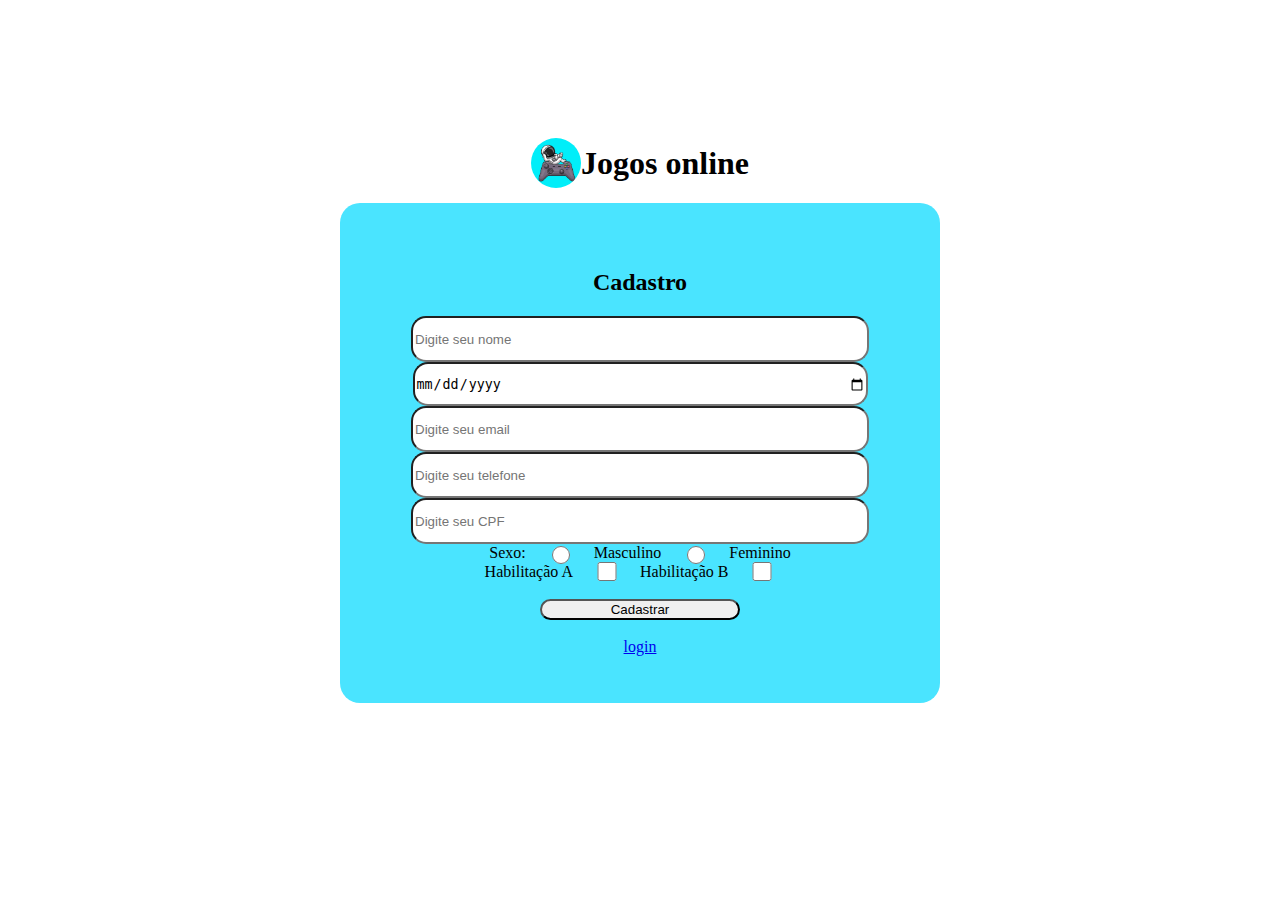
<file: index.html>
<!DOCTYPE html>
<html lang="en">
    <head>
        <meta charset="UTF-8">
        <meta name="viewport" content="width=device-width, initial-scale=1.0">
        <title>Cadastro</title>
        <link rel="stylesheet" href="style.css">
    </head>
    <body>
        <header>
            <img src="./assets/img.png" alt="logo">
            <h1>Jogos online</h1>
        </header>
        <form>
            <h2>Cadastro</h2>
                <input type="text" placeholder="Digite seu nome" name="name" id="name" required>
                <input type="date" name="date" id="date">
                <input type="email" placeholder="Digite seu email" name="email" id="email" required>
                <input type="tel" placeholder="Digite seu telefone" name="telefone" id="telefone">
                <input type="number" placeholder="Digite seu CPF" name="cpf" id="cpf" required>
                <div class="Select">
                    <label>Sexo:</label>
                    <input type="radio" id="rdbMasculino" name="rdbSexo" value="M" >Masculino
                    <input type="radio" id="rdbFeminino" name="rdbSexo" value="F" >Feminino
                </div>
                <div class="Select">
                    <label>Habilitação A</label><input type="checkbox" id="A" name="moto" >
                    <label>Habilitação B</label><input type="checkbox" id="B" name="carro">
                </div>
            <br>
            <button type="submit">Cadastrar</button>
            <br>
            <a href="./login.html">login</a>
        </form>
    </body>
</html>
</file>
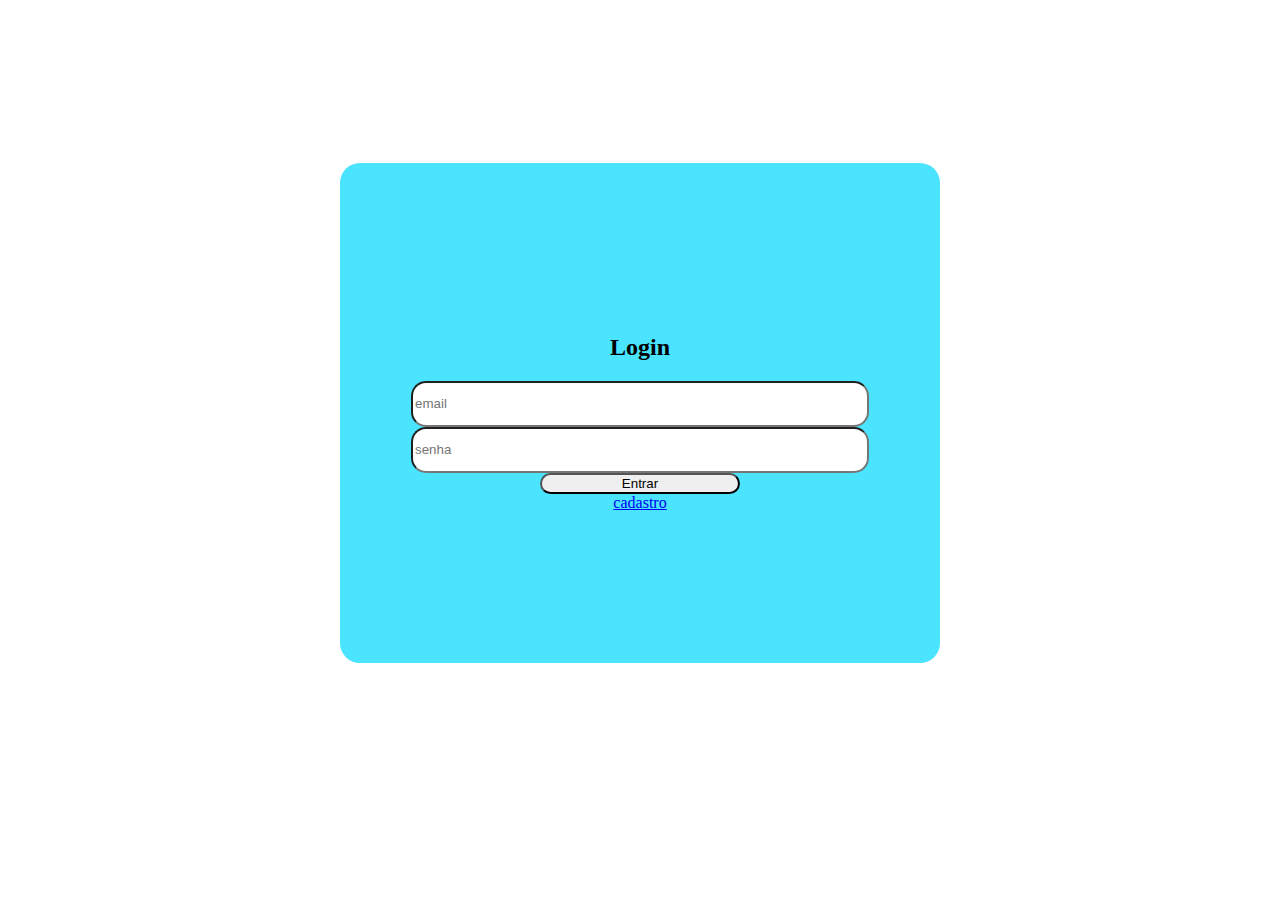
<file: login.html>
<!DOCTYPE html>
<html lang="en">
<head>
    <meta charset="UTF-8">
    <meta name="viewport" content="width=device-width, initial-scale=1.0">
    <title>Document</title>
    <link rel="stylesheet" href="style.css">
</head>
<body>
    <form>
        <h2>Login</h2>
        <input type="text" placeholder="email">
        <input type="text" placeholder="senha">
        <button>Entrar</button>
        <a href="./index.html">cadastro</a>
    </form>
</body>
</html>
</file>
<file: style.css>
body{
    display: flex;
    align-items: center;
    justify-content: center;
    flex-direction: column;
    height: 90vh;
}
header{
    display: flex;
    flex-direction: row;
    width: 100%;
    justify-content: center;
    align-items: center;
}

img{
    width: 50px;
    border-radius: 50px;
}

form{
    display: flex;
    align-items: center;
    justify-content: center;
    flex-direction: column;
    background-color: rgb(74, 228, 255);
    border-radius: 20px;
    width: 600px;
    height: 500px;
    box-shadow: 10px;
}

input{
    border-radius: 15px;
    width: 75%;
    height: 8%;
}

button{
    border-radius: 15px;
    width: 200px;
}

.Select{
    display: flex;
    flex-direction: row;
    width: 100%;
    justify-content: center;
    align-items: center;
}

.Select input{
    width: 10%;
    height: 100%;
}
</file>
